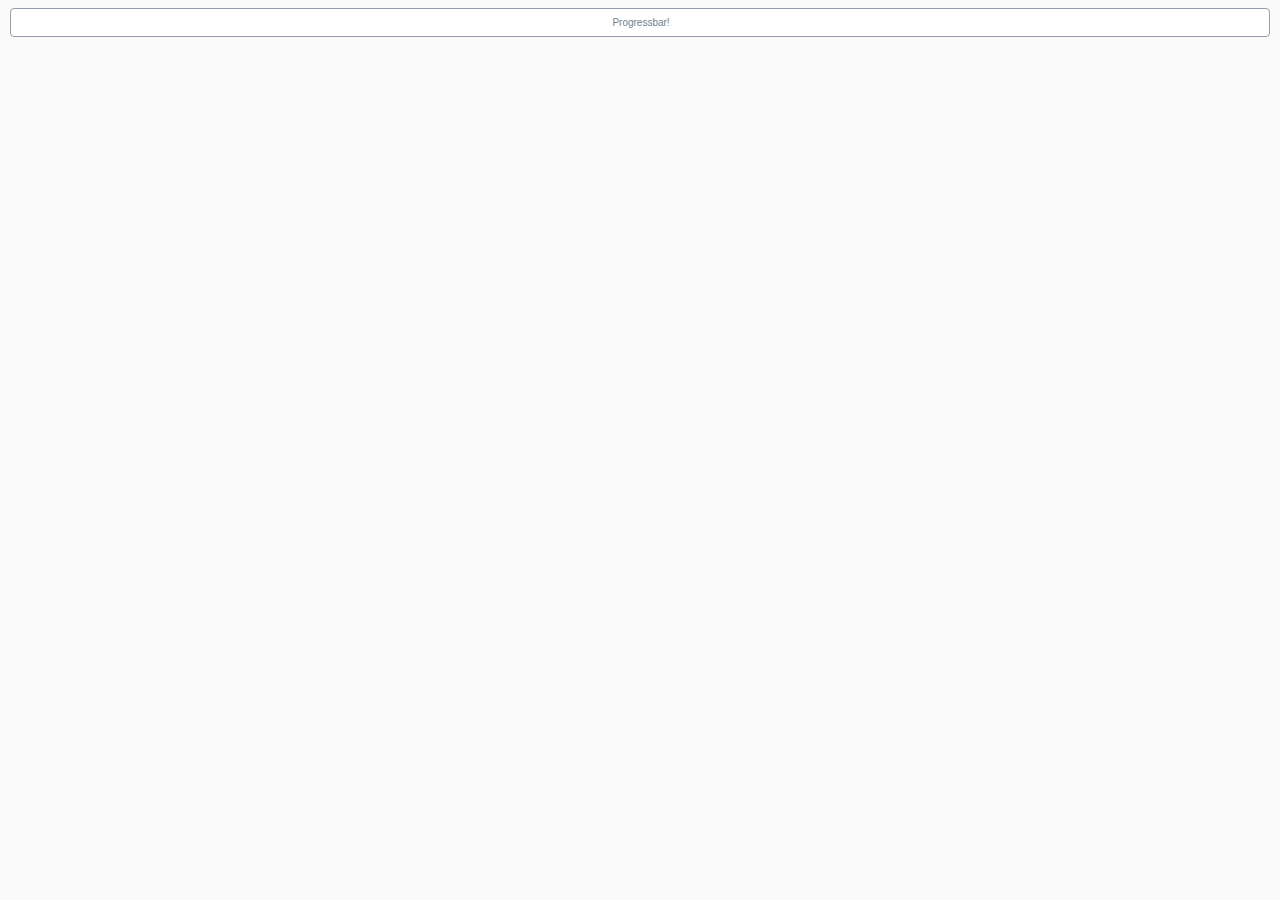
<file: hpiboot/src/main/resources/static/diagram-viewer/index.html>
﻿<html>
<head>
  <meta http-equiv="Content-Type" content="text/html; charset=utf-8">
  
  <link rel="stylesheet" href="style.css" type="text/css" media="screen">
  <script src="js/jstools.js" type="text/javascript" charset="utf-8"></script>
  <script src="js/raphael.js" type="text/javascript" charset="utf-8"></script>
  
  <script src="js/jquery/jquery.js" type="text/javascript" charset="utf-8"></script>
  <script src="js/jquery/jquery.progressbar.js" type="text/javascript" charset="utf-8"></script>
  <script src="js/jquery/jquery.asyncqueue.js" type="text/javascript" charset="utf-8"></script>
  
  <script src="js/Color.js" type="text/javascript" charset="utf-8"></script>
  <script src="js/Polyline.js" type="text/javascript" charset="utf-8"></script>
  <script src="js/ActivityImpl.js" type="text/javascript" charset="utf-8"></script>
  <script src="js/ActivitiRest.js" type="text/javascript" charset="utf-8"></script>
  <script src="js/LineBreakMeasurer.js" type="text/javascript" charset="utf-8"></script>
  <script src="js/ProcessDiagramGenerator.js" type="text/javascript" charset="utf-8"></script>
  <script src="js/ProcessDiagramCanvas.js" type="text/javascript" charset="utf-8"></script>
  
  <style type="text/css" media="screen">
    
  </style>
</head>
<body>
<div class="wrapper">
  <div id="pb1"></div>
  <div id="overlayBox" >
    <div id="diagramBreadCrumbs" class="diagramBreadCrumbs" onmousedown="return false" onselectstart="return false"></div>
    <div id="diagramHolder" class="diagramHolder"></div>
    <div class="diagram-info" id="diagramInfo"></div>
  </div>
</div>
<script language='javascript'>
var DiagramGenerator = {};
var pb1;
$(document).ready(function(){
  var query_string = {};
  var query = window.location.search.substring(1);
  var vars = query.split("&");
  for (var i=0;i<vars.length;i++) {
    var pair = vars[i].split("=");
    query_string[pair[0]] = pair[1];
  } 
  
  var processDefinitionId = query_string["processDefinitionId"];
  var processInstanceId = query_string["processInstanceId"];
  
  console.log("Initialize progress bar");
  
  pb1 = new $.ProgressBar({
    boundingBox: '#pb1',
    label: 'Progressbar!',
    on: {
      complete: function() {
        console.log("Progress Bar COMPLETE");
        this.set('label', 'complete!');
        if (processInstanceId) {
          ProcessDiagramGenerator.drawHighLights(processInstanceId);
        }
      },
      valueChange: function(e) {
        this.set('label', e.newVal + '%');
      }
    },
    value: 0
  });
  console.log("Progress bar inited");
  
  ProcessDiagramGenerator.options = {
    diagramBreadCrumbsId: "diagramBreadCrumbs",
    diagramHolderId: "diagramHolder",
    diagramInfoId: "diagramInfo",
    on: {
      click: function(canvas, element, contextObject){
        var mouseEvent = this;
        console.log("[CLICK] mouseEvent: %o, canvas: %o, clicked element: %o, contextObject: %o", mouseEvent, canvas, element, contextObject);

        if (contextObject.getProperty("type") == "callActivity") {
          var processDefinitonKey = contextObject.getProperty("processDefinitonKey");
          var processDefinitons = contextObject.getProperty("processDefinitons");
          var processDefiniton = processDefinitons[0];
          console.log("Load callActivity '" + processDefiniton.processDefinitionKey + "', contextObject: ", contextObject);

          // Load processDefinition
        ProcessDiagramGenerator.drawDiagram(processDefiniton.processDefinitionId);
        }
      },
      rightClick: function(canvas, element, contextObject){
        var mouseEvent = this;
        console.log("[RIGHTCLICK] mouseEvent: %o, canvas: %o, clicked element: %o, contextObject: %o", mouseEvent, canvas, element, contextObject);
      },
      over: function(canvas, element, contextObject){
        var mouseEvent = this;
        //console.log("[OVER] mouseEvent: %o, canvas: %o, clicked element: %o, contextObject: %o", mouseEvent, canvas, element, contextObject);

        // TODO: show tooltip-window with contextObject info
        ProcessDiagramGenerator.showActivityInfo(contextObject);
      },
      out: function(canvas, element, contextObject){
        var mouseEvent = this;
        //console.log("[OUT] mouseEvent: %o, canvas: %o, clicked element: %o, contextObject: %o", mouseEvent, canvas, element, contextObject);

        ProcessDiagramGenerator.hideInfo();
      }
    }
  };
  
  var baseUrl = window.document.location.protocol + "//" + window.document.location.host + "/";
  var shortenedUrl = window.document.location.href.replace(baseUrl, "");
  baseUrl = baseUrl + shortenedUrl.substring(0, shortenedUrl.indexOf("/"));
  
  ActivitiRest.options = {
    processInstanceHighLightsUrl: baseUrl + "/service/process-instance/{processInstanceId}/highlights?callback=?",
    processDefinitionUrl: baseUrl + "/service/process-definition/{processDefinitionId}/diagram-layout?callback=?",
    processDefinitionByKeyUrl: baseUrl + "/service/process-definition/{processDefinitionKey}/diagram-layout?callback=?"
  };
  
  if (processDefinitionId) {
    ProcessDiagramGenerator.drawDiagram(processDefinitionId);
    
  } else {
    alert("processDefinitionId parameter is required");
  }
});


</script>
</body>
</html>
</file>
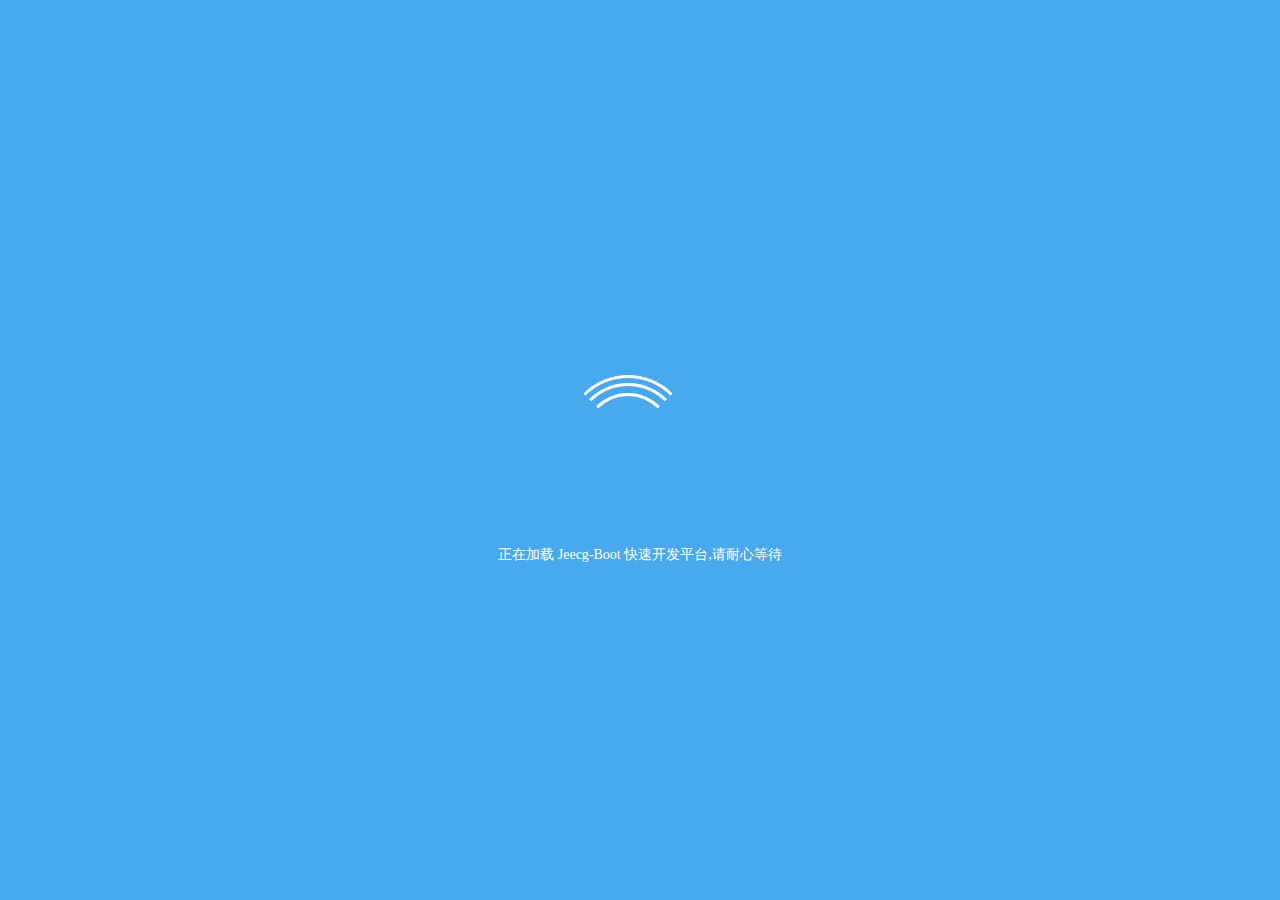
<file: hpiboot/src/main/resources/static/public/ant-design-vue/public/index.html>
<!DOCTYPE html>
<html lang="zh-cmn-Hans">

<head>
  <meta charset="utf-8">
  <meta http-equiv="X-UA-Compatible" content="IE=edge">
  <meta name="viewport" content="width=device-width,initial-scale=1.0">
  <title>Jeecg-Boot 企业级快速开发平台</title>
  <link rel="icon" href="<%= BASE_URL %>logo.png">
  <script src="cdn/babel-polyfill/polyfill_7_2_5.js"></script>
  <style>
    html,
    body,
    #app {
      height: 100%;
      margin: 0px;
      padding: 0px;
    }
    .chromeframe {
      margin: 0.2em 0;
      background: #ccc;
      color: #000;
      padding: 0.2em 0;
    }
    #loader-wrapper {
      position: fixed;
      top: 0;
      left: 0;
      width: 100%;
      height: 100%;
      z-index: 999999;
    }
    #loader {
      display: block;
      position: relative;
      left: 50%;
      top: 50%;
      width: 120px;
      height: 120px;
      margin: -75px 0 0 -75px;
      border-radius: 50%;
      border: 3px solid transparent;
      /* COLOR 1 */
      border-top-color: #FFF;
      -webkit-animation: spin 2s linear infinite;
      /* Chrome, Opera 15+, Safari 5+ */
      -ms-animation: spin 2s linear infinite;
      /* Chrome, Opera 15+, Safari 5+ */
      -moz-animation: spin 2s linear infinite;
      /* Chrome, Opera 15+, Safari 5+ */
      -o-animation: spin 2s linear infinite;
      /* Chrome, Opera 15+, Safari 5+ */
      animation: spin 2s linear infinite;
      /* Chrome, Firefox 16+, IE 10+, Opera */
      z-index: 1001;
    }
    #loader:before {
      content: "";
      position: absolute;
      top: 5px;
      left: 5px;
      right: 5px;
      bottom: 5px;
      border-radius: 50%;
      border: 3px solid transparent;
      /* COLOR 2 */
      border-top-color: #FFF;
      -webkit-animation: spin 3s linear infinite;
      /* Chrome, Opera 15+, Safari 5+ */
      -moz-animation: spin 3s linear infinite;
      /* Chrome, Opera 15+, Safari 5+ */
      -o-animation: spin 3s linear infinite;
      /* Chrome, Opera 15+, Safari 5+ */
      -ms-animation: spin 3s linear infinite;
      /* Chrome, Opera 15+, Safari 5+ */
      animation: spin 3s linear infinite;
      /* Chrome, Firefox 16+, IE 10+, Opera */
    }
    #loader:after {
      content: "";
      position: absolute;
      top: 15px;
      left: 15px;
      right: 15px;
      bottom: 15px;
      border-radius: 50%;
      border: 3px solid transparent;
      border-top-color: #FFF;
      /* COLOR 3 */
      -moz-animation: spin 1.5s linear infinite;
      /* Chrome, Opera 15+, Safari 5+ */
      -o-animation: spin 1.5s linear infinite;
      /* Chrome, Opera 15+, Safari 5+ */
      -ms-animation: spin 1.5s linear infinite;
      /* Chrome, Opera 15+, Safari 5+ */
      -webkit-animation: spin 1.5s linear infinite;
      /* Chrome, Opera 15+, Safari 5+ */
      animation: spin 1.5s linear infinite;
      /* Chrome, Firefox 16+, IE 10+, Opera */
    }
    @-webkit-keyframes spin {
      0% {
        -webkit-transform: rotate(0deg);
        /* Chrome, Opera 15+, Safari 3.1+ */
        -ms-transform: rotate(0deg);
        /* IE 9 */
        transform: rotate(0deg);
        /* Firefox 16+, IE 10+, Opera */
      }
      100% {
        -webkit-transform: rotate(360deg);
        /* Chrome, Opera 15+, Safari 3.1+ */
        -ms-transform: rotate(360deg);
        /* IE 9 */
        transform: rotate(360deg);
        /* Firefox 16+, IE 10+, Opera */
      }
    }
    @keyframes spin {
      0% {
        -webkit-transform: rotate(0deg);
        /* Chrome, Opera 15+, Safari 3.1+ */
        -ms-transform: rotate(0deg);
        /* IE 9 */
        transform: rotate(0deg);
        /* Firefox 16+, IE 10+, Opera */
      }
      100% {
        -webkit-transform: rotate(360deg);
        /* Chrome, Opera 15+, Safari 3.1+ */
        -ms-transform: rotate(360deg);
        /* IE 9 */
        transform: rotate(360deg);
        /* Firefox 16+, IE 10+, Opera */
      }
    }
    #loader-wrapper .loader-section {
      position: fixed;
      top: 0;
      width: 51%;
      height: 100%;
      background: #49a9ee;
      /* Old browsers */
      z-index: 1000;
      -webkit-transform: translateX(0);
      /* Chrome, Opera 15+, Safari 3.1+ */
      -ms-transform: translateX(0);
      /* IE 9 */
      transform: translateX(0);
      /* Firefox 16+, IE 10+, Opera */
    }
    #loader-wrapper .loader-section.section-left {
      left: 0;
    }
    #loader-wrapper .loader-section.section-right {
      right: 0;
    }
    /* Loaded */
    .loaded #loader-wrapper .loader-section.section-left {
      -webkit-transform: translateX(-100%);
      /* Chrome, Opera 15+, Safari 3.1+ */
      -ms-transform: translateX(-100%);
      /* IE 9 */
      transform: translateX(-100%);
      /* Firefox 16+, IE 10+, Opera */
      -webkit-transition: all 0.7s 0.3s cubic-bezier(0.645, 0.045, 0.355, 1.000);
      transition: all 0.7s 0.3s cubic-bezier(0.645, 0.045, 0.355, 1.000);
    }
    .loaded #loader-wrapper .loader-section.section-right {
      -webkit-transform: translateX(100%);
      /* Chrome, Opera 15+, Safari 3.1+ */
      -ms-transform: translateX(100%);
      /* IE 9 */
      transform: translateX(100%);
      /* Firefox 16+, IE 10+, Opera */
      -webkit-transition: all 0.7s 0.3s cubic-bezier(0.645, 0.045, 0.355, 1.000);
      transition: all 0.7s 0.3s cubic-bezier(0.645, 0.045, 0.355, 1.000);
    }
    .loaded #loader {
      opacity: 0;
      -webkit-transition: all 0.3s ease-out;
      transition: all 0.3s ease-out;
    }
    .loaded #loader-wrapper {
      visibility: hidden;
      -webkit-transform: translateY(-100%);
      /* Chrome, Opera 15+, Safari 3.1+ */
      -ms-transform: translateY(-100%);
      /* IE 9 */
      transform: translateY(-100%);
      /* Firefox 16+, IE 10+, Opera */
      -webkit-transition: all 0.3s 1s ease-out;
      transition: all 0.3s 1s ease-out;
    }
    /* JavaScript Turned Off */
    .no-js #loader-wrapper {
      display: none;
    }
    .no-js h1 {
      color: #222222;
    }
    #loader-wrapper .load_title {
      font-family: 'Open Sans';
      color: #FFF;
      font-size: 14px;
      width: 100%;
      text-align: center;
      z-index: 9999999999999;
      position: absolute;
      top: 60%;
      opacity: 1;
      line-height: 30px;
    }
    #loader-wrapper .load_title span {
      font-weight: normal;
      font-style: italic;
      font-size: 14px;
      color: #FFF;
      opacity: 0.5;
    }
    /* 滚动条优化 start */
    ::-webkit-scrollbar{
      width:8px;
      height:8px;
    }
    ::-webkit-scrollbar-track{
      background: #f6f6f6;
      border-radius:2px;
    }
    ::-webkit-scrollbar-thumb{
      background: #cdcdcd;
      border-radius:2px;
    }
    ::-webkit-scrollbar-thumb:hover{
      background: #747474;
    }
    ::-webkit-scrollbar-corner {
      background: #f6f6f6;
    }
    /* 滚动条优化 end */
  </style>
  <!-- 全局配置 -->
  <script>
    window._CONFIG = {};
    window._CONFIG['domianURL'] = 'http://127.0.0.1:8080/';
    window._CONFIG['casPrefixUrl'] = 'http://cas.example.org:8443/cas';
    window._CONFIG['onlinePreviewDomainURL'] = 'http://fileview.jeecg.com/onlinePreview'
    window._CONFIG['staticDomainURL'] = window._CONFIG['domianURL'] + '/sys/common/static';
    window._CONFIG['pdfDomainURL'] =  window._CONFIG['domianURL'] + '/sys/common/pdf/pdfPreviewIframe';
  </script>
</head>

<body>
<!-- built files will be auto injected -->
<div id="app">
  <div id="loader-wrapper">
    <div id="loader"></div>
    <div class="loader-section section-left"></div>
    <div class="loader-section section-right"></div>
    <div class="load_title">正在加载 Jeecg-Boot 快速开发平台,请耐心等待

    </div>
  </div>
</div>

</body>

</html>
</file>
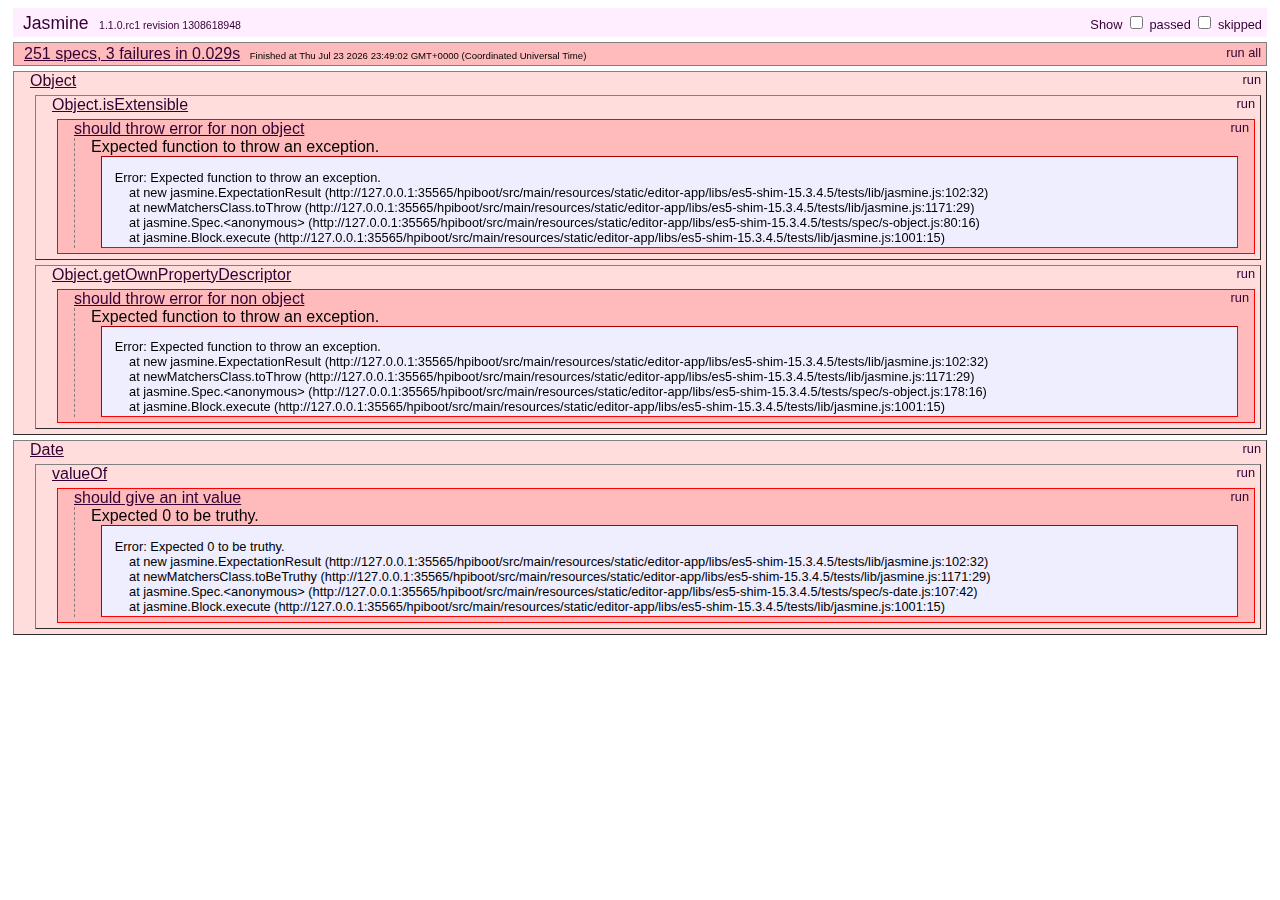
<file: hpiboot/src/main/resources/static/editor-app/libs/es5-shim-15.3.4.5/tests/index.html>
<!DOCTYPE HTML>
<html>
<head>
	<title>Jasmine Spec Runner</title>

	<link rel="shortcut icon" type="image/png" href="lib/jasmine_favicon.png">

	<link rel="stylesheet" type="text/css" href="lib/jasmine.css">
	<script type="text/javascript" src="lib/jasmine.js"></script>
	<script type="text/javascript" src="lib/jasmine-html.js"></script>
	<script type="text/javascript" src="lib/json2.js"></script>

	<!-- include helper files here... -->
	<script src="helpers/h.js"></script>
	<script src="helpers/h-kill.js"></script>
	<script src="helpers/h-matchers.js"></script>

	<!-- include source files here... -->
	<script src="../es5-shim.js"></script>
    <script src="../es5-sham.js"></script>

	<!-- include spec files here... -->
	<script src="spec/s-array.js"></script>
	<script src="spec/s-function.js"></script>
	<script src="spec/s-string.js"></script>
	<script src="spec/s-object.js"></script>
	<script src="spec/s-number.js"></script>
	<script src="spec/s-date.js"></script>


	<script type="text/javascript">
		(function() {
			var jasmineEnv = jasmine.getEnv();
			jasmineEnv.updateInterval = 1000;

			var trivialReporter = new jasmine.TrivialReporter();

			jasmineEnv.addReporter(trivialReporter);

			jasmineEnv.specFilter = function(spec) {
				return trivialReporter.specFilter(spec);
			};

			var currentWindowOnload = window.onload;

			window.onload = function() {
				if (currentWindowOnload) {
					currentWindowOnload();
				}
				execJasmine();
			};

			function execJasmine() {
				jasmineEnv.execute();
			}

		})();
	</script>

</head>

<body>
</body>
</html>
</file>
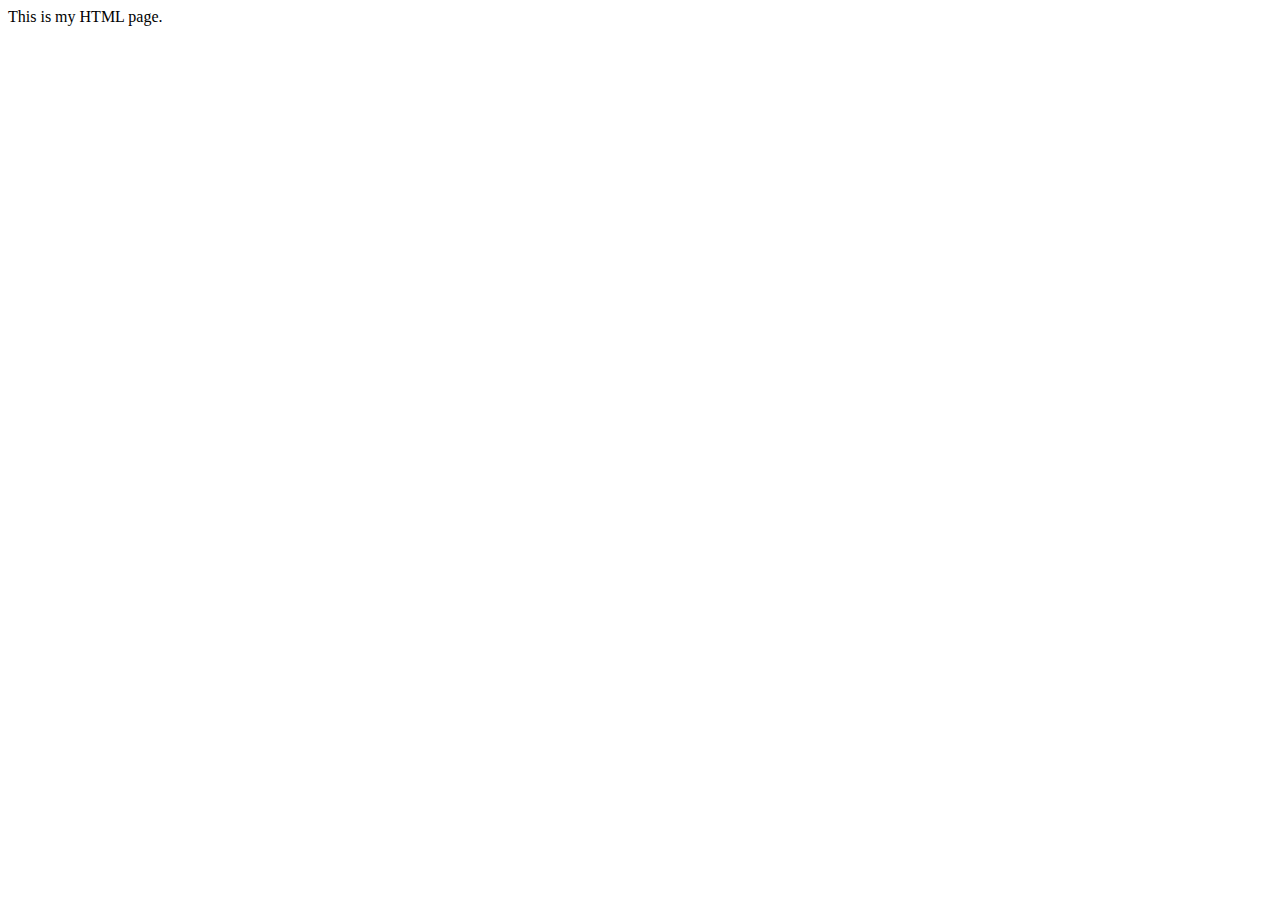
<file: hpiboot/src/main/resources/static/hello.html>
<!DOCTYPE html>
<html>
  <head>
    <title>hello.html</title>
	
    <meta http-equiv="keywords" content="keyword1,keyword2,keyword3" />
    <meta http-equiv="description" content="this is my page" />
    <meta http-equiv="content-type" content="text/html; charset=UTF-8" />
    
    <!--<link rel="stylesheet" type="text/css" href="./styles.css">-->

  </head>
  
  <body>
    This is my HTML page. <br>
  </body>
</html>
</file>
<file: hpiboot/src/main/resources/static/diagram-viewer/style.css>
body {    background: #fafafa;    color: #708090;    /* font: 300 100.1% "Helvetica Neue", Helvetica, "Arial Unicode MS", Arial, sans-serif; */	font-family: Verdana, sans-serif, Arial;	font-size: 10px;}.wrapper{	height: 100%;	position: relative;	width: 100%;}/*#holder {    height: 480px;    width: 640px;	b_ackground: #F8F8FF;		-moz-border-radius: 10px;	-webkit-border-radius: 10px;	-webkit-box-shadow: 0 1px 3px #666;	background: #DDD url(./images/bg.png);	/* background: #DDD url(./images/checker-bg.png); * /	b_order:0px solid #dedede;}*/div.diagramHolder {	float:left; }div.diagram{	border:1px solid #dedede;	margin: 5px;	padding: 5px;	background: #FFF;}div.diagram.hidden{	display:none;}svg {	background: #DDD url(./images/bg.png);}div.diagram-info {	float:left;	position: relative;	padding: 5px;}/* Breadcrumbs */#diagramBreadCrumbs {	margin-left: 2px;	margin-right: 2px;	margin-top: 10px;}#diagramBreadCrumbs ul {	list-style: none;		background-color: white;	border: 1px solid #DEDEDE;	border-color: #C0C2C5;	margin: 0;		margin-bottom: 10px;	margin-left: 0;		-webkit-padding-start: 0px;	-moz-border-radius: 4px;	-webkit-border-radius: 4px;	border-radius: 4px;}#diagramBreadCrumbs li {	/*text-decoration: underline;*/	display: inline-block;	vertical-align: middle;	padding-left: .75em;	padding-right: 0;	cursor: pointer;}#diagramBreadCrumbs li.selected {	color: #9370DB;	color: #4876FF;	color: #4F94CD;	font-weight: bold;}#diagramBreadCrumbs li span {	background: url(images/breadcrumbs.png) no-repeat 100% 50%;	display: block;	padding: .5em 15px .5em 0;}/* Progress bar */.ui-progressbar { 	height: 25px;	/*height:2em; text-align: left; overflow: hidden; */	background: white;	border: 1px solid #949DAD;	margin: 2px;	overflow: hidden;	padding: 1px;	position: relative;	-moz-border-radius: 4px;	-webkit-border-radius: 4px;	border-radius: 4px;}.ui-progressbar .ui-progressbar-value {	m_argin: -1px;	height:100%;	background: #D4E4FF;		-moz-border-radius: 4px;	-webkit-border-radius: 4px;	border-radius: 4px;}.ui-widget-header a { color: #222222/*{fcHeader}*/; }.ui-progressbar .ui-progressbar-label{	position: absolute;	margin-top: 7px;	border:0px solid red;	width: 100%;	text-align: center;}
</file>
<file: hpiboot/src/main/resources/static/editor-app/libs/es5-shim-15.3.4.5/tests/lib/jasmine.css>
body {
  font-family: "Helvetica Neue Light", "Lucida Grande", "Calibri", "Arial", sans-serif;
}


.jasmine_reporter a:visited, .jasmine_reporter a {
  color: #303; 
}

.jasmine_reporter a:hover, .jasmine_reporter a:active {
  color: blue; 
}

.run_spec {
  float:right;
  padding-right: 5px;
  font-size: .8em;
  text-decoration: none;
}

.jasmine_reporter {
  margin: 0 5px;
}

.banner {
  color: #303;
  background-color: #fef;
  padding: 5px;
}

.logo {
  float: left;
  font-size: 1.1em;
  padding-left: 5px;
}

.logo .version {
  font-size: .6em;
  padding-left: 1em;
}

.runner.running {
  background-color: yellow;
}


.options {
  text-align: right;
  font-size: .8em;
}




.suite {
  border: 1px outset gray;
  margin: 5px 0;
  padding-left: 1em;
}

.suite .suite {
  margin: 5px; 
}

.suite.passed {
  background-color: #dfd;
}

.suite.failed {
  background-color: #fdd;
}

.spec {
  margin: 5px;
  padding-left: 1em;
  clear: both;
}

.spec.failed, .spec.passed, .spec.skipped {
  padding-bottom: 5px;
  border: 1px solid gray;
}

.spec.failed {
  background-color: #fbb;
  border-color: red;
}

.spec.passed {
  background-color: #bfb;
  border-color: green;
}

.spec.skipped {
  background-color: #bbb;
}

.messages {
  border-left: 1px dashed gray;
  padding-left: 1em;
  padding-right: 1em;
}

.passed {
  background-color: #cfc;
  display: none;
}

.failed {
  background-color: #fbb;
}

.skipped {
  color: #777;
  background-color: #eee;
  display: none;
}


/*.resultMessage {*/
  /*white-space: pre;*/
/*}*/

.resultMessage span.result {
  display: block;
  line-height: 2em;
  color: black;
}

.resultMessage .mismatch {
  color: black;
}

.stackTrace {
  white-space: pre;
  font-size: .8em;
  margin-left: 10px;
  max-height: 5em;
  overflow: auto;
  border: 1px inset red;
  padding: 1em;
  background: #eef;
}

.finished-at {
  padding-left: 1em;
  font-size: .6em;
}

.show-passed .passed,
.show-skipped .skipped {
  display: block;
}


#jasmine_content {
  position:fixed;
  right: 100%;
}

.runner {
  border: 1px solid gray;
  display: block;
  margin: 5px 0;
  padding: 2px 0 2px 10px;
}
</file>
